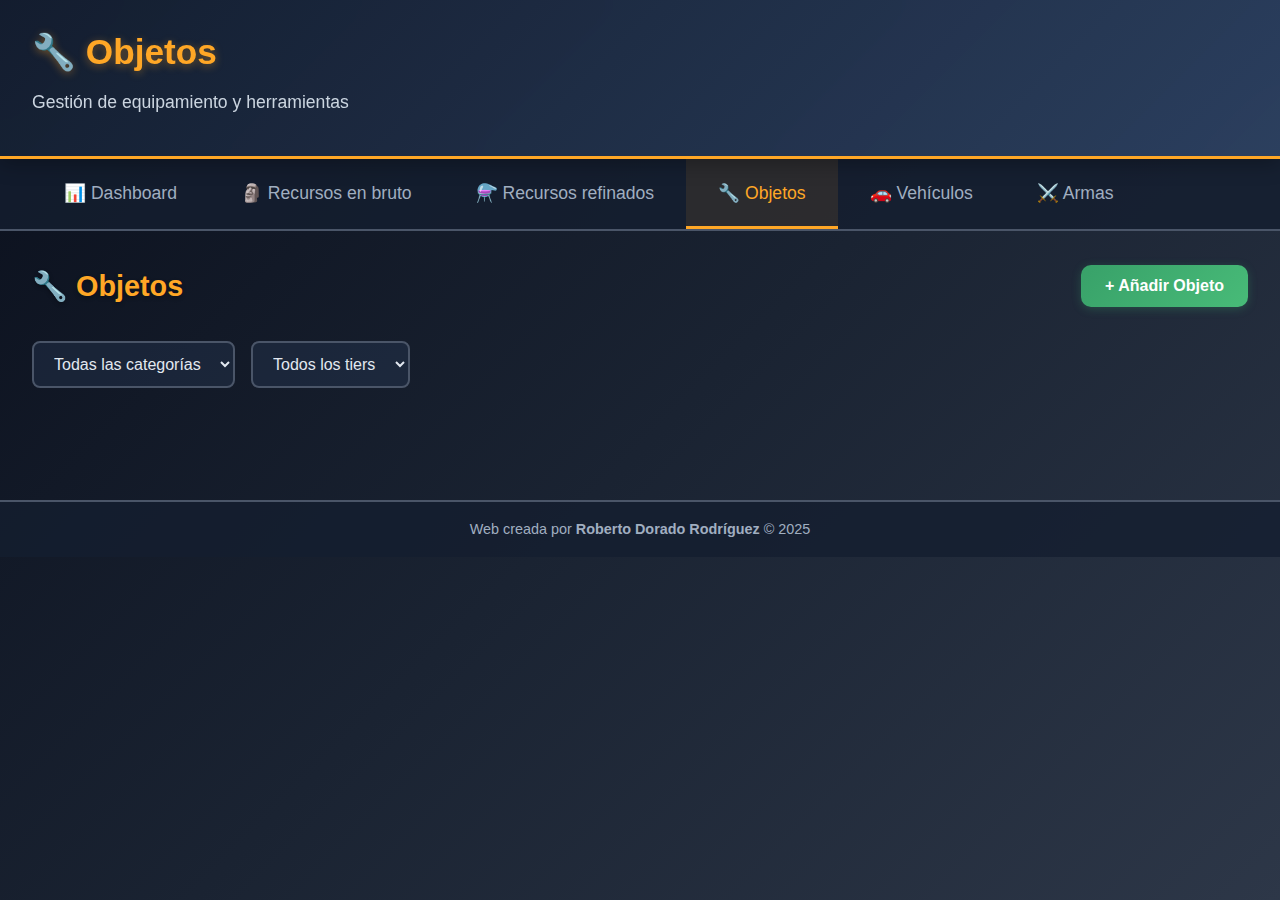
<file: objects.html>
<!DOCTYPE html>
<html lang="es">
<head>
    <meta charset="UTF-8">
    <meta name="viewport" content="width=device-width, initial-scale=1.0">
    <title>🔧 Objetos - Dune Awakening</title>
    <link rel="stylesheet" href="style.css">
    <script defer src="main.js"></script>
    <script defer src="firebase-config.js"></script>
</head>
<body>
    <header class="header">
        <div class="header-content">
            <h1>🔧 Objetos</h1>
            <p>Gestión de equipamiento y herramientas</p>
        </div>
    </header>

    <nav class="nav-tabs">
        <a class="tab-btn" href="index.html">📊 Dashboard</a>
        <a class="tab-btn" href="raw.html">🗿 Recursos en bruto</a>
        <a class="tab-btn" href="refined.html">⚗️ Recursos refinados</a>
        <a class="tab-btn active" href="objects.html">🔧 Objetos</a>
        <a class="tab-btn" href="vehicles.html">🚗 Vehículos</a>
        <a class="tab-btn" href="weapons.html">⚔️ Armas</a>
    </nav>

    <main class="main-content">
        <section class="tab-content active">
            <div class="tab-header">
                <h2>🔧 Objetos</h2>
                <button class="add-btn" id="addObjectBtn">+ Añadir Objeto</button>
            </div>

            <div class="filters">
                <select id="objectCategoryFilter" class="filter-select">
                    <option value="">Todas las categorías</option>
                    <option value="Equipamiento">Equipamiento</option>
                    <option value="Herramientas">Herramientas</option>
                    <option value="Consumibles">Consumibles</option>
                    <option value="Otros">Otros</option>
                </select>
                <select id="objectLevelFilter" class="filter-select">
                    <option value="">Todos los tiers</option>
                    <option value="0">Tier 0</option>
                    <option value="1">Tier 1</option>
                    <option value="2">Tier 2</option>
                </select>
            </div>

            <div id="objectsContainer" class="items-container">
                <!-- Los objetos se cargarán dinámicamente aquí -->
            </div>
        </section>
    </main>

    <footer class="footer">
        <div class="footer-content">
            <p>Web creada por <strong>Roberto Dorado Rodríguez</strong> © 2025</p>
        </div>
    </footer>
</body>
</html>
</file>
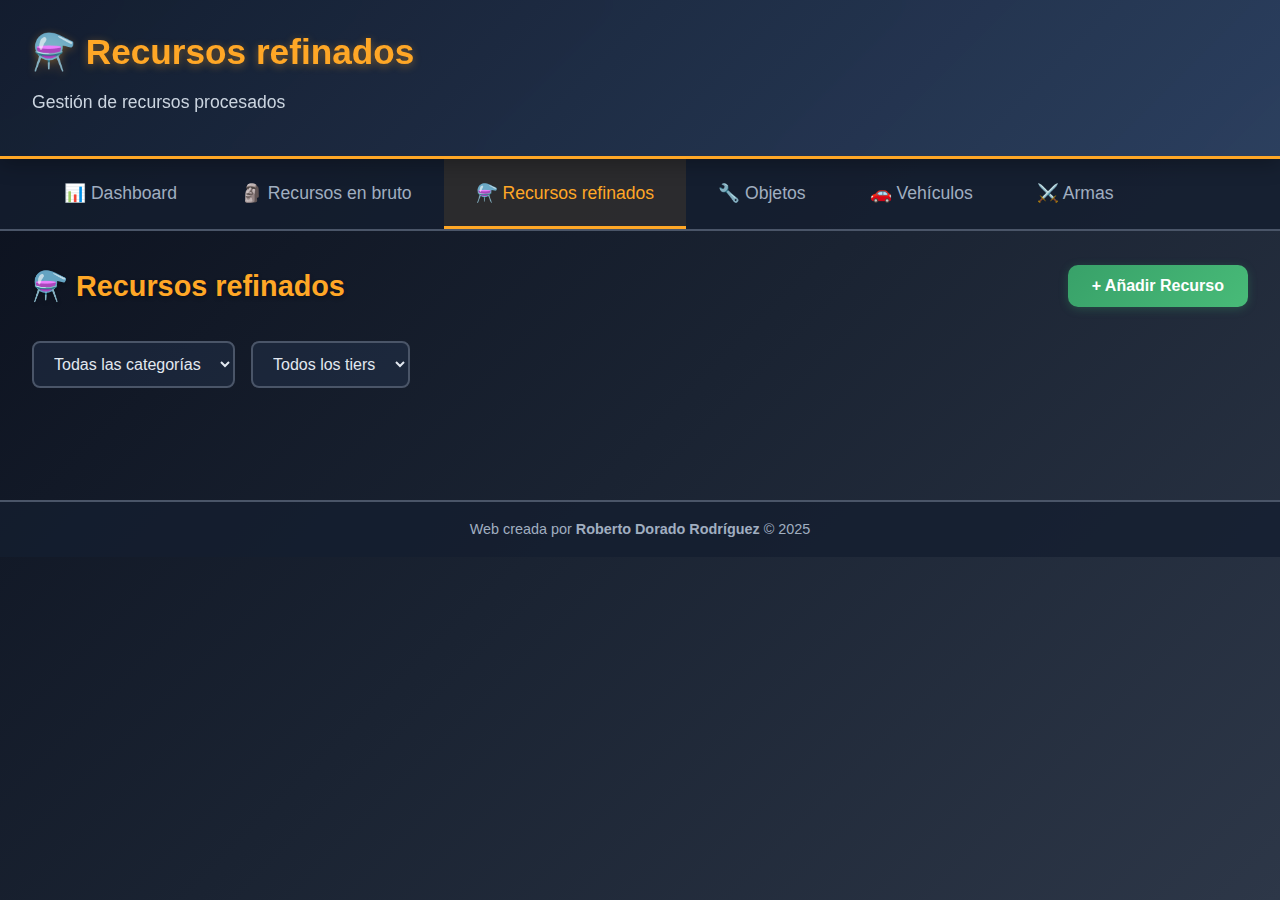
<file: refined.html>
<!DOCTYPE html>
<html lang="es">
<head>
    <meta charset="UTF-8">
    <meta name="viewport" content="width=device-width, initial-scale=1.0">
    <title>⚗️ Recursos refinados - Dune Awakening</title>
    <link rel="stylesheet" href="style.css">
    <script defer src="main.js"></script>
    <script defer src="firebase-config.js"></script>
</head>
<body>
    <header class="header">
        <div class="header-content">
            <h1>⚗️ Recursos refinados</h1>
            <p>Gestión de recursos procesados</p>
        </div>
    </header>

    <nav class="nav-tabs">
        <a class="tab-btn" href="index.html">📊 Dashboard</a>
        <a class="tab-btn" href="raw.html">🗿 Recursos en bruto</a>
        <a class="tab-btn active" href="refined.html">⚗️ Recursos refinados</a>
        <a class="tab-btn" href="objects.html">🔧 Objetos</a>
        <a class="tab-btn" href="vehicles.html">🚗 Vehículos</a>
        <a class="tab-btn" href="weapons.html">⚔️ Armas</a>
    </nav>

    <main class="main-content">
        <section class="tab-content active">
            <div class="tab-header">
                <h2>⚗️ Recursos refinados</h2>
                <button class="add-btn" id="addRefinedBtn">+ Añadir Recurso</button>
            </div>

            <div class="filters">
                <select id="refinedCategoryFilter" class="filter-select">
                    <option value="">Todas las categorías</option>
                    <option value="Aleaciones">Aleaciones</option>
                    <option value="Productos químicos">Productos químicos</option>
                    <option value="Componentes">Componentes</option>
                    <option value="Otros">Otros</option>
                </select>
                <select id="refinedLevelFilter" class="filter-select">
                    <option value="">Todos los tiers</option>
                    <option value="0">Tier 0</option>
                    <option value="1">Tier 1</option>
                    <option value="2">Tier 2</option>
                </select>
            </div>

            <div id="refinedContainer" class="items-container">
                <!-- Los recursos refinados se cargarán dinámicamente aquí -->
            </div>
        </section>
    </main>

    <footer class="footer">
        <div class="footer-content">
            <p>Web creada por <strong>Roberto Dorado Rodríguez</strong> © 2025</p>
        </div>
    </footer>
</body>
</html>
</file>
<file: style.css>
/* Reset y configuración base */
* {
    margin: 0;
    padding: 0;
    box-sizing: border-box;
}

body {
    font-family: 'Segoe UI', Tahoma, Geneva, Verdana, sans-serif;
    background: linear-gradient(135deg, #0a0f1c 0%, #1a2332 50%, #2d3748 100%);
    color: #e2e8f0;
    min-height: 100vh;
    line-height: 1.6;
}

/* Header */
.header {
    background: linear-gradient(135deg, rgba(20, 30, 48, 0.95) 0%, rgba(45, 66, 99, 0.9) 100%);
    backdrop-filter: blur(20px);
    border-bottom: 3px solid #ffa726;
    padding: 1.5rem 2rem;
    position: sticky;
    top: 0;
    z-index: 1000;
    box-shadow: 0 4px 20px rgba(0, 0, 0, 0.3);
}

.header-content h1 {
    color: #ffa726;
    font-size: 2.2rem;
    font-weight: bold;
    text-shadow: 0 2px 8px rgba(255, 167, 38, 0.4);
    margin-bottom: 0.5rem;
}

.header-content p {
    color: #cbd5e0;
    font-size: 1.1rem;
    margin-bottom: 1rem;
}

.utility-buttons {
    display: flex;
    gap: 1rem;
    flex-wrap: wrap;
    margin-top: 1rem;
}

.utility-btn {
    background: linear-gradient(135deg, #2d4263 0%, #3d5a80 100%);
    border: 2px solid #4a5568;
    color: #e2e8f0;
    padding: 0.75rem 1.5rem;
    border-radius: 10px;
    cursor: pointer;
    font-weight: 500;
    transition: all 0.3s ease;
    display: flex;
    align-items: center;
    gap: 0.5rem;
}

.utility-btn:hover {
    background: linear-gradient(135deg, #3d5a80 0%, #4a5568 100%);
    border-color: #ffa726;
    transform: translateY(-2px);
    box-shadow: 0 4px 15px rgba(255, 167, 38, 0.2);
}

/* Navegación de pestañas */
.nav-tabs {
    display: flex;
    background: rgba(20, 30, 48, 0.8);
    border-bottom: 2px solid #4a5568;
    overflow-x: auto;
    padding: 0 2rem;
}

.tab-btn {
    background: transparent;
    border: none;
    color: #a0aec0;
    padding: 1.2rem 2rem;
    cursor: pointer;
    font-size: 1.1rem;
    font-weight: 500;
    border-bottom: 3px solid transparent;
    transition: all 0.3s ease;
    white-space: nowrap;
    text-decoration: none;
}

.tab-btn:hover {
    color: #e2e8f0;
    background: rgba(45, 66, 99, 0.3);
}

.tab-btn.active {
    color: #ffa726;
    border-bottom-color: #ffa726;
    background: rgba(255, 167, 38, 0.1);
}

/* Contenido principal */
.main-content {
    padding: 2rem;
    max-width: 1400px;
    margin: 0 auto;
}

.tab-content {
    display: none;
}

.tab-content.active {
    display: block;
}

.tab-header {
    display: flex;
    justify-content: space-between;
    align-items: center;
    margin-bottom: 2rem;
    flex-wrap: wrap;
    gap: 1rem;
}

.tab-header h2 {
    color: #ffa726;
    font-size: 1.8rem;
    text-shadow: 0 2px 4px rgba(0, 0, 0, 0.3);
}

.add-btn {
    background: linear-gradient(135deg, #38a169 0%, #48bb78 100%);
    border: none;
    color: white;
    padding: 0.75rem 1.5rem;
    border-radius: 10px;
    cursor: pointer;
    font-weight: 600;
    font-size: 1rem;
    transition: all 0.3s ease;
    box-shadow: 0 2px 10px rgba(56, 161, 105, 0.3);
}

.add-btn:hover {
    background: linear-gradient(135deg, #48bb78 0%, #38a169 100%);
    transform: translateY(-2px);
    box-shadow: 0 4px 20px rgba(56, 161, 105, 0.4);
}

/* Filtros */
.filters {
    display: flex;
    gap: 1rem;
    margin-bottom: 2rem;
    flex-wrap: wrap;
}

.filter-select {
    background: rgba(45, 66, 99, 0.3);
    border: 2px solid #4a5568;
    color: #e2e8f0;
    padding: 0.75rem 1rem;
    border-radius: 8px;
    font-size: 1rem;
    cursor: pointer;
    transition: all 0.3s ease;
    min-width: 150px;
}

.filter-select:focus {
    outline: none;
    border-color: #ffa726;
    background: rgba(45, 66, 99, 0.5);
}

/* Contenedor de items */
.items-container {
    display: grid;
    grid-template-columns: repeat(auto-fill, minmax(320px, 1fr));
    gap: 1.5rem;
    margin-top: 1rem;
}

/* Tarjetas de items */
.item-card {
    background: linear-gradient(135deg, rgba(45, 66, 99, 0.4) 0%, rgba(74, 85, 104, 0.3) 100%);
    border: 2px solid #4a5568;
    border-radius: 15px;
    padding: 1.5rem;
    transition: all 0.3s ease;
    position: relative;
    overflow: hidden;
}

.item-card:hover {
    border-color: #ffa726;
    transform: translateY(-5px);
    box-shadow: 0 10px 30px rgba(255, 167, 38, 0.2);
}

.item-card::before {
    content: '';
    position: absolute;
    top: 0;
    left: 0;
    right: 0;
    height: 4px;
    background: linear-gradient(90deg, #ffa726, #ff8f00);
    opacity: 0;
    transition: opacity 0.3s ease;
}

.item-card:hover::before {
    opacity: 1;
}

.item-header {
    display: flex;
    align-items: center;
    gap: 1rem;
    margin-bottom: 1rem;
}

.item-image {
    width: 60px;
    height: 60px;
    border-radius: 10px;
    object-fit: cover;
    border: 2px solid #4a5568;
    background: rgba(74, 85, 104, 0.3);
}

.item-info h3 {
    color: #e2e8f0;
    font-size: 1.2rem;
    margin-bottom: 0.25rem;
}

.item-category {
    color: #ffa726;
    font-size: 0.9rem;
    font-weight: 500;
}

.item-level {
    background: rgba(255, 167, 38, 0.2);
    color: #ffa726;
    padding: 0.25rem 0.75rem;
    border-radius: 20px;
    font-size: 0.8rem;
    font-weight: 600;
    margin-left: auto;
}

.item-quantity {
    display: flex;
    align-items: center;
    gap: 1rem;
    margin: 1rem 0;
    padding: 0.75rem;
    background: rgba(20, 30, 48, 0.5);
    border-radius: 10px;
}

.quantity-label {
    color: #a0aec0;
    font-weight: 500;
}

.quantity-controls {
    display: flex;
    align-items: center;
    gap: 0.75rem;
    margin-left: auto;
}

.quantity-btn {
    background: #4a5568;
    border: none;
    color: #e2e8f0;
    width: 30px;
    height: 30px;
    border-radius: 50%;
    cursor: pointer;
    font-weight: bold;
    transition: all 0.3s ease;
}

.quantity-btn:hover {
    background: #ffa726;
    transform: scale(1.1);
}

.quantity-display {
    color: #ffa726;
    font-weight: bold;
    font-size: 1.1rem;
    min-width: 40px;
    text-align: center;
}

.item-notes {
    color: #cbd5e0;
    font-size: 0.9rem;
    font-style: italic;
    margin-top: 1rem;
    padding-top: 1rem;
    border-top: 1px solid #4a5568;
}

.item-actions {
    display: flex;
    gap: 0.5rem;
    justify-content: flex-end;
    margin-top: 1rem;
}

.edit-btn, .delete-btn {
    background: none;
    border: 2px solid #4a5568;
    color: #a0aec0;
    padding: 0.5rem;
    border-radius: 8px;
    cursor: pointer;
    transition: all 0.3s ease;
    width: 35px;
    height: 35px;
    display: flex;
    align-items: center;
    justify-content: center;
}

.edit-btn:hover {
    border-color: #4299e1;
    color: #4299e1;
}

.delete-btn:hover {
    border-color: #f56565;
    color: #f56565;
}

/* Modales */
.modal {
    display: none;
    position: fixed;
    z-index: 2000;
    left: 0;
    top: 0;
    width: 100%;
    height: 100%;
    background: rgba(0, 0, 0, 0.8);
    backdrop-filter: blur(5px);
}

.modal.show {
    display: flex;
    align-items: center;
    justify-content: center;
    padding: 1rem;
}

.modal-content {
  background: linear-gradient(135deg, #1a202c 0%, #2d3748 100%);
  border: 2px solid #4a5568;
  border-radius: 15px;
  padding: 0;
  width: 90%;
  max-width: 600px;
  max-height: 90vh;
  overflow-y: auto;
  box-shadow: 0 20px 60px rgba(0, 0, 0, 0.5);
}


.modal-header {
    background: linear-gradient(135deg, #2d4263 0%, #3d5a80 100%);
    padding: 1.5rem 2rem;
    border-bottom: 2px solid #4a5568;
    display: flex;
    justify-content: space-between;
    align-items: center;
    border-radius: 15px 15px 0 0;
}

.modal-header h3 {
    color: #ffa726;
    font-size: 1.4rem;
    margin: 0;
}

.close-btn {
    background: none;
    border: none;
    color: #a0aec0;
    font-size: 1.5rem;
    cursor: pointer;
    transition: color 0.3s ease;
    padding: 0.5rem;
    border-radius: 50%;
}

.close-btn:hover {
    color: #f56565;
    background: rgba(245, 101, 101, 0.1);
}

.modal form {
    padding: 2rem;
}

.form-group {
    margin-bottom: 1.5rem;
}

.form-group label {
    display: block;
    color: #e2e8f0;
    font-weight: 500;
    margin-bottom: 0.5rem;
}

.form-group input,
.form-group select,
.form-group textarea {
    width: 100%;
    padding: 0.75rem 1rem;
    background: rgba(45, 66, 99, 0.3);
    border: 2px solid #4a5568;
    border-radius: 8px;
    color: #e2e8f0;
    font-size: 1rem;
    transition: all 0.3s ease;
}

.form-group input:focus,
.form-group select:focus,
.form-group textarea:focus {
    outline: none;
    border-color: #ffa726;
    background: rgba(45, 66, 99, 0.5);
    box-shadow: 0 0 10px rgba(255, 167, 38, 0.2);
}

.form-row {
    display: grid;
    grid-template-columns: 1fr 1fr;
    gap: 1rem;
}

.form-buttons {
    display: flex;
    gap: 1rem;
    justify-content: flex-end;
    margin-top: 2rem;
    padding-top: 1.5rem;
    border-top: 1px solid #4a5568;
}

.submit-btn {
    background: linear-gradient(135deg, #38a169 0%, #48bb78 100%);
    border: none;
    color: white;
    padding: 0.75rem 2rem;
    border-radius: 8px;
    cursor: pointer;
    font-weight: 600;
    transition: all 0.3s ease;
}

.submit-btn:hover {
    background: linear-gradient(135deg, #48bb78 0%, #38a169 100%);
    transform: translateY(-2px);
    box-shadow: 0 4px 15px rgba(56, 161, 105, 0.3);
}

.cancel-btn {
    background: rgba(74, 85, 104, 0.3);
    border: 2px solid #4a5568;
    color: #a0aec0;
    padding: 0.75rem 2rem;
    border-radius: 8px;
    cursor: pointer;
    font-weight: 500;
    transition: all 0.3s ease;
}

.cancel-btn:hover {
    border-color: #a0aec0;
    color: #e2e8f0;
}

/* Dashboard */
.dashboard-summary {
    display: flex;
    gap: 2rem;
    flex-wrap: wrap;
    margin-top: 1rem;
    justify-content: space-between;
}

.summary-item {
    background: rgba(45, 66, 99, 0.3);
    border: 2px solid #4a5568;
    border-radius: 12px;
    padding: 1rem 1.5rem;
    flex: 1;
    min-width: 180px;
    text-align: center;
    transition: all 0.3s ease;
}

.summary-item:hover {
    border-color: #ffa726;
    box-shadow: 0 0 10px rgba(255, 167, 38, 0.2);
    transform: translateY(-3px);
}

.summary-number {
    font-size: 2rem;
    font-weight: bold;
    color: #ffa726;
}

.summary-label {
    font-size: 0.9rem;
    color: #a0aec0;
    margin-top: 0.25rem;
}

/* Tarjetas de dashboard */
.dashboard-grid {
    display: grid;
    grid-template-columns: repeat(auto-fill, minmax(280px, 1fr));
    gap: 1.5rem;
    margin-top: 2rem;
}

.dashboard-card {
    background: linear-gradient(135deg, rgba(45, 66, 99, 0.4) 0%, rgba(74, 85, 104, 0.3) 100%);
    border: 2px solid #4a5568;
    border-radius: 15px;
    padding: 1.5rem;
    transition: all 0.3s ease;
    position: relative;
    overflow: hidden;
    display: flex;
    flex-direction: column;
}

.dashboard-card:hover {
    border-color: #ffa726;
    box-shadow: 0 10px 30px rgba(255, 167, 38, 0.15);
    transform: translateY(-5px);
}

.card-header h3 {
    color: #ffa726;
    font-size: 1.2rem;
    margin-bottom: 1rem;
}

.card-content {
    flex-grow: 1;
    color: #cbd5e0;
    font-size: 0.95rem;
}

/* Footer */
.footer {
    background: rgba(20, 30, 48, 0.8);
    border-top: 2px solid #4a5568;
    padding: 1rem 2rem;
    text-align: center;
    margin-top: 3rem;
}

.footer-content p {
    color: #a0aec0;
    font-size: 0.9rem;
}

/* Responsive */
@media screen and (max-width: 768px) {
    .tab-header {
        flex-direction: column;
        align-items: flex-start;
    }

    .utility-buttons {
        flex-direction: column;
        align-items: stretch;
    }

    .dashboard-summary {
        flex-direction: column;
    }

    .form-row {
        grid-template-columns: 1fr;
    }
}

.modal {
  display: none;
  position: fixed;
  z-index: 999;
  left: 0;
  top: 0;
  width: 100vw;
  height: 100vh;
  background-color: rgba(0, 0, 0, 0.5);
  justify-content: center;
  align-items: center;
}

.modal-content {
  background-color: #1e1e1e;
  padding: 2rem;
  border-radius: 1rem;
  width: 90%;
  max-width: 500px;
  box-shadow: 0 0 20px rgba(0, 0, 0, 0.5);
}
</file>
